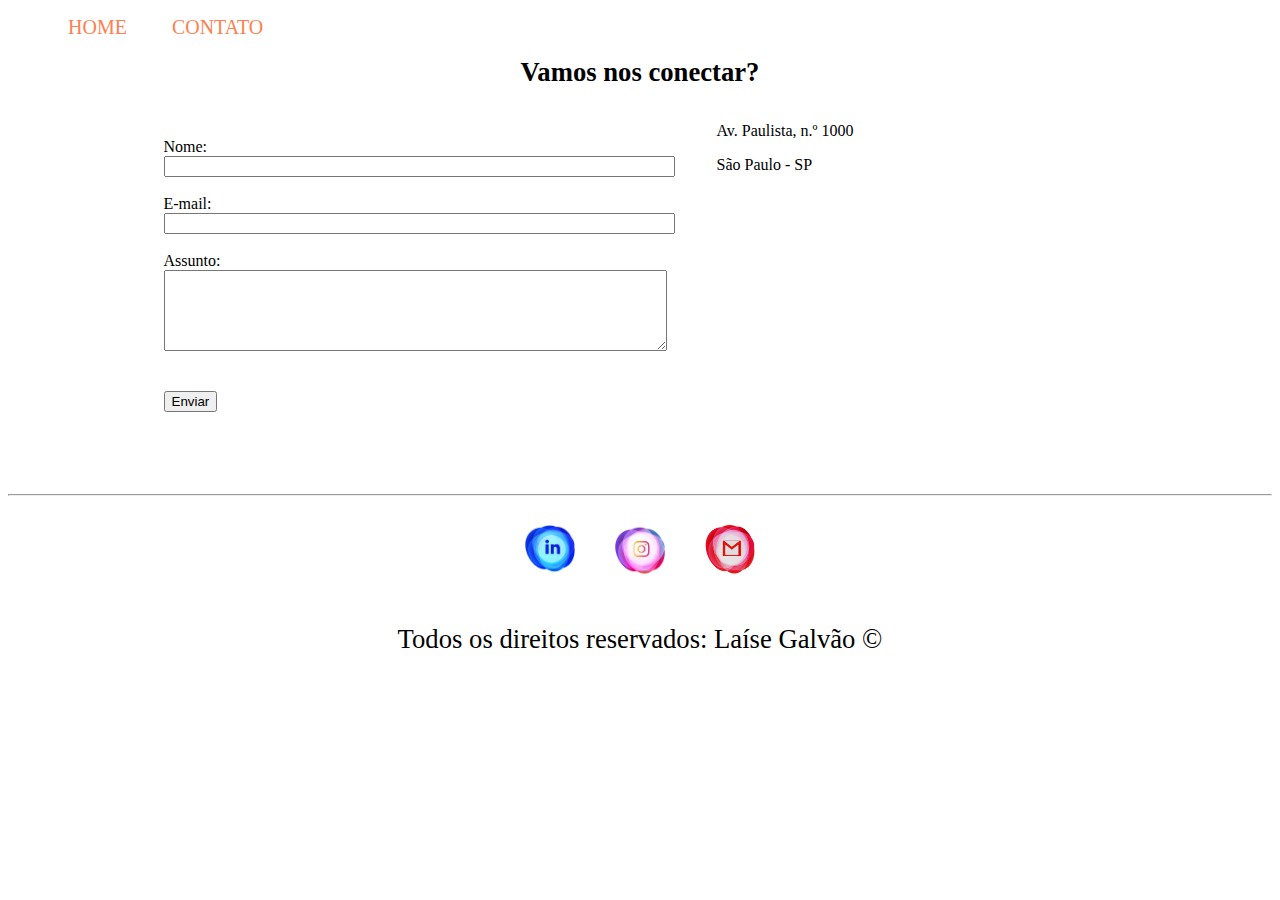
<file: Atividade 1_HTML/contato.html>
<!DOCTYPE html>
<html lang="pt-br">
<head>
    <meta charset="UTF-8">
    <meta name="viewport" content="width=device-width, initial-scale=1.0">
    <title>Contato</title>
    <link rel="stylesheet" href="assets/css/style.css">
</head>
<body>

    <ul id ="menu">
        <li>
            <a href="index.html"> HOME </a>
        </li>
        <li>
            <a href="contato.html"> CONTATO </a>
        </li>
    </ul>

    <h1 class="center"> Vamos nos conectar?</h1>

    <div class="container mb-50">
        <div>
    <form>
        <label for="nome">Nome:</label> <br>
        <input type="text"  id="nome" onkeyup="validaNome()">
        <div id="txtNome"></div>
        <br>
        <label for="email">E-mail:</label><br>
        <input type="email" id="email" onkeyup="validaEmail()">
        <div id="txtEmail"></div>
        <br>
        <label for="assunto">Assunto:</label>
        <br>
        <textarea name="assunto" id="assunto" cols="60" rows="5" onkeyup="validaAssunto()"></textarea>
        <div id="txtAssunto"></div>
        <br>
        <br>
        <button onclick="enviar()">Enviar</button>
    </form>
    </div>

    <div class="ml-50">
        <p>Av. Paulista, n.º 1000</p>
        <p>São Paulo - SP</p>
        <iframe 
            src="https://www.google.com/maps/embed?pb=!1m18!1m12!1m3!1d3657.0980322469036!2d-46.654126285128186!3d-23.564922384681076!2m3!1f0!2f0!3f0!3m2!1i1024!2i768!4f13.1!3m3!1m2!1s0x94ce5994f2e15a7d%3A0xdeb92126793e5e90!2sAv.%20Paulista%2C%201000%20-%20Bela%20Vista%2C%20S%C3%A3o%20Paulo%20-%20SP%2C%2001310-100!5e0!3m2!1spt-BR!2sbr!4v1610147802370!5m2!1spt-BR!2sbr" 
            width="400" height="250" frameborder="0" style="border:0;" allowfullscreen="" aria-hidden="false"
            tabindex = "0" onmousemove="mapaZoom()" onmouseout="mapaNormal()" id="mapa"></iframe>    
    </div>
</div>

    <hr>
    <footer>

        <div class="container">
            <a href="https://www.linkedin.com/in/la%C3%ADse-galv%C3%A3o-915070146/" target="_blank">
                <img class="tm-social p-20" src="assets/—Pngtree—linkedin icon abstract geometric fluid_3645551.png" alt="Logo do linkedin">
            </a>
           
            <a href="https://www.instagram.com/llgslai/"  target="_blank">
                <img class="tm-social p-20" src="assets/—Pngtree—instagram icon abstract geometric fluid_3645547_.png" alt="Logo do instagram">
            </a>
            
            <a href="https://mail.google.com/mail/u/0/#inbox"  target="_blank">
                <img class="tm-social p-20" src="assets/—Pngtree—gmail icon abstract geometric fluid_3645546.png" alt="Logo do gmail">
            </a>
            
        </div>

       <p class="center">
        Todos os direitos reservados: Laíse Galvão &copy
       </p> 
    </footer>

    <script src="assets/js/script.js"></script>
   
</body>
</html>
</file>
<file: Atividade 1_HTML/assets/css/style.css>
/*Estilos da página index.html */
.center {
    text-align: center;
    font-size: 20pt;
}

.justify {
    text-align: justify;
    font-size: 18pt;
}

.container{
    display: flex;
    flex-flow: row;
    justify-content: center;
    align-items: center; /*alinhar o texto no centro com a imagem */
}

#menu li {
    display: inline;
    padding: 20px;
}

#menu li a {
    text-decoration: none;
    color: coral;
    font-size: 20px;
}

#menu li a:hover {
    color: goldenrod;
}

.tm-social {
    width: 50px;
    height: 50px;
}

.p-20 {
    padding: 20px;
}

.mb-50 {
    margin-bottom: 50px;
}

/*Estilos da página contato.html*/

.ml-50 {
    margin-left: 50px;
}
</file>
